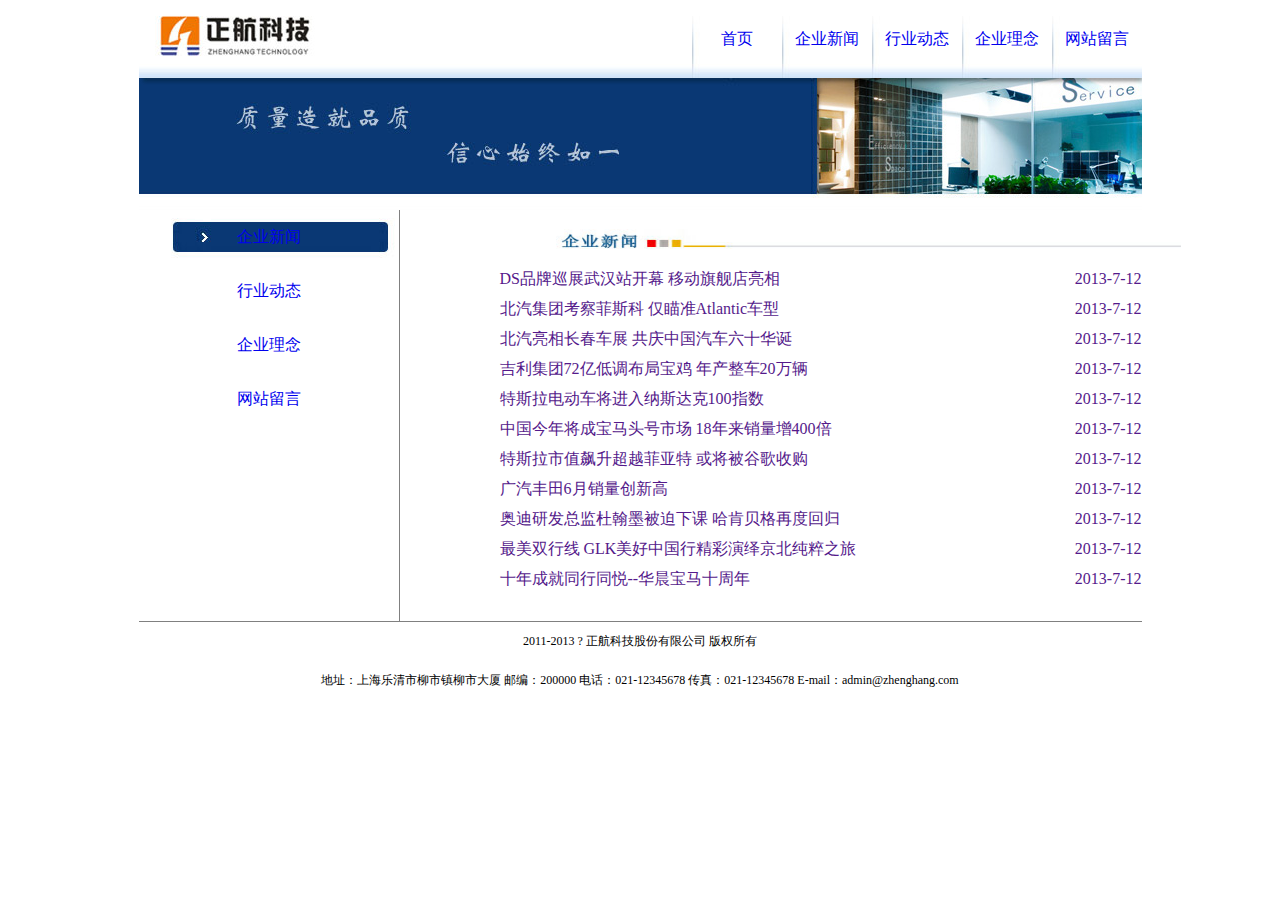
<file: index.html>
<!DOCTYPE html>
<html>
	<head>
		<meta charset="utf-8" />
		<title></title>
		<link rel="stylesheet" type="text/css" href="css/reset.css"/>
		<link rel="stylesheet" type="text/css" href="css/common.css"/>
	</head>
	<body>
		<div class="header">
			<img src="img/logo.jpg" alt="" />
			<ul class="menu">
				<li><a href="##">首页</a></li>
				<li><a href="##">企业新闻</a></li>
				<li><a href="##">行业动态</a></li>
				<li><a href="##">企业理念</a></li>
				<li><a href="##">网站留言</a></li>
			</ul>
		</div>	
		<div class="content">
			<img src="img/sec_banner.jpg" alt=""/>
			<div class="menu_left">
			<ul >
				<li class="selected"><a href="##">企业新闻</a></li>
				<li><a href="##">行业动态</a></li>
				<li><a href="##">企业理念</a></li>
				<li><a href="##">网站留言</a></li>
			</ul>
			</div>
			<div class="menu_right">
				<img class="image" src="img/company_news.jpg"/>
				<ul >
				<li><a href="">DS品牌巡展武汉站开幕 移动旗舰店亮相  <span>  2013-7-12</span></a></li>
				<li><a href="">北汽集团考察菲斯科 仅瞄准Atlantic车型                              <span>  2013-7-12</span></a></li>
				<li><a href="">北汽亮相长春车展 共庆中国汽车六十华诞                                 <span>  2013-7-12</span></a></li>
				<li><a href="">吉利集团72亿低调布局宝鸡 年产整车20万辆                                <span>  2013-7-12</span></a></li>
				<li><a href="">特斯拉电动车将进入纳斯达克100指数                                <span>  2013-7-12</span></a></li>
				<li><a href="">中国今年将成宝马头号市场 18年来销量增400倍                              <span>  2013-7-12</span></a></li>
				<li><a href="">特斯拉市值飙升超越菲亚特 或将被谷歌收购                            <span>  2013-7-12</span></a></li>
				<li><a href="">广汽丰田6月销量创新高                                                 <span>  2013-7-12</span></a></li>
				<li><a href="">奥迪研发总监杜翰墨被迫下课 哈肯贝格再度回归                          <span>  2013-7-12</span></a></li>
				<li><a href="">最美双行线 GLK美好中国行精彩演绎京北纯粹之旅                           <span>  2013-7-12</span></a></li>
				<li><a href="">十年成就同行同悦--华晨宝马十周年           <span>  2013-7-12</span></a></li>
			</ul>
			</div>
			
		</div>
		<div class="footer">
			<p>2011-2013 ?  正航科技股份有限公司 版权所有</p>
			<p>地址：上海乐清市柳市镇柳市大厦  邮编：200000 电话：021-12345678 传真：021-12345678 E-mail：admin@zhenghang.com</p>
		</div>
	</body>
</html>
</file>
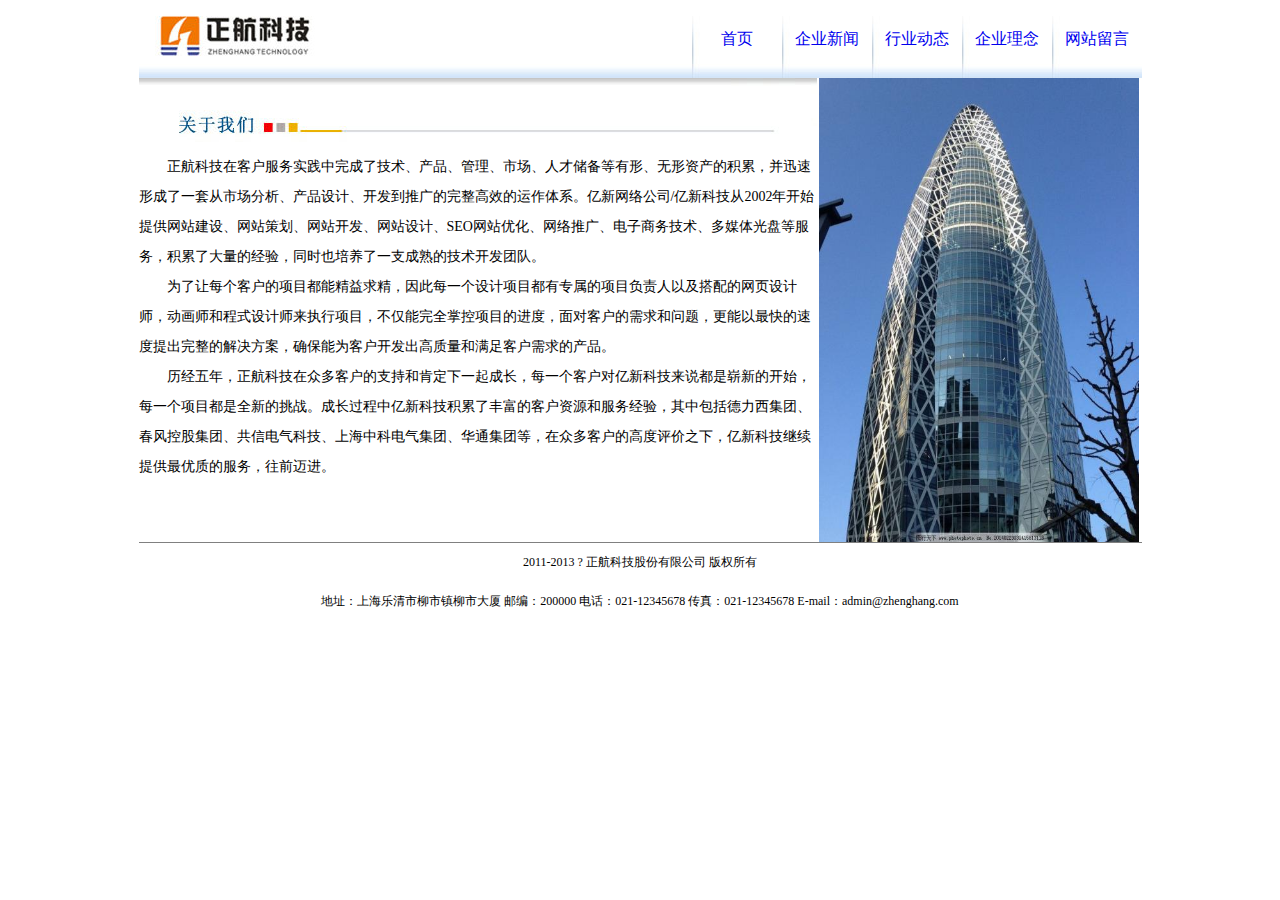
<file: day3.html>
<!DOCTYPE html>
<html>
	<head>
		<meta charset="UTF-8">
		<title></title>
		<link rel="stylesheet" type="text/css" href="css/reset.css"/>
		<link rel="stylesheet" type="text/css" href="css/day3.css"/>
	</head>
	<body>
		<div class="header">
			<img src="img/logo.jpg" alt="" />
			<ul class="menu">
				<li><a href="##">首页</a></li>
				<li><a href="##">企业新闻</a></li>
				<li><a href="##">行业动态</a></li>
				<li><a href="##">企业理念</a></li>
				<li><a href="##">网站留言</a></li>
			</ul>
		</div>
		<div class="content">
			<div class="artical">
				<img class="img" src="img/about_us.jpg" />
			<p>正航科技在客户服务实践中完成了技术、产品、管理、市场、人才储备等有形、无形资产的积累，并迅速形成了一套从市场分析、产品设计、开发到推广的完整高效的运作体系。亿新网络公司/亿新科技从2002年开始提供网站建设、网站策划、网站开发、网站设计、SEO网站优化、网络推广、电子商务技术、多媒体光盘等服务，积累了大量的经验，同时也培养了一支成熟的技术开发团队。
 </p>
			<p>为了让每个客户的项目都能精益求精，因此每一个设计项目都有专属的项目负责人以及搭配的网页设计师，动画师和程式设计师来执行项目，不仅能完全掌控项目的进度，面对客户的需求和问题，更能以最快的速度提出完整的解决方案，确保能为客户开发出高质量和满足客户需求的产品。
 </p>
			<p>历经五年，正航科技在众多客户的支持和肯定下一起成长，每一个客户对亿新科技来说都是崭新的开始，每一个项目都是全新的挑战。成长过程中亿新科技积累了丰富的客户资源和服务经验，其中包括德力西集团、春风控股集团、共信电气科技、上海中科电气集团、华通集团等，在众多客户的高度评价之下，亿新科技继续提供最优质的服务，往前迈进。
 </p>
			</div>
			<img class="age" src="img/index.jpg"/>
		</div> 
		<div class="footer">
			<p>2011-2013 ?  正航科技股份有限公司 版权所有</p>
			<p>地址：上海乐清市柳市镇柳市大厦  邮编：200000 电话：021-12345678 传真：021-12345678 E-mail：admin@zhenghang.com</p>
		</div>
	</body>
</html>
</file>
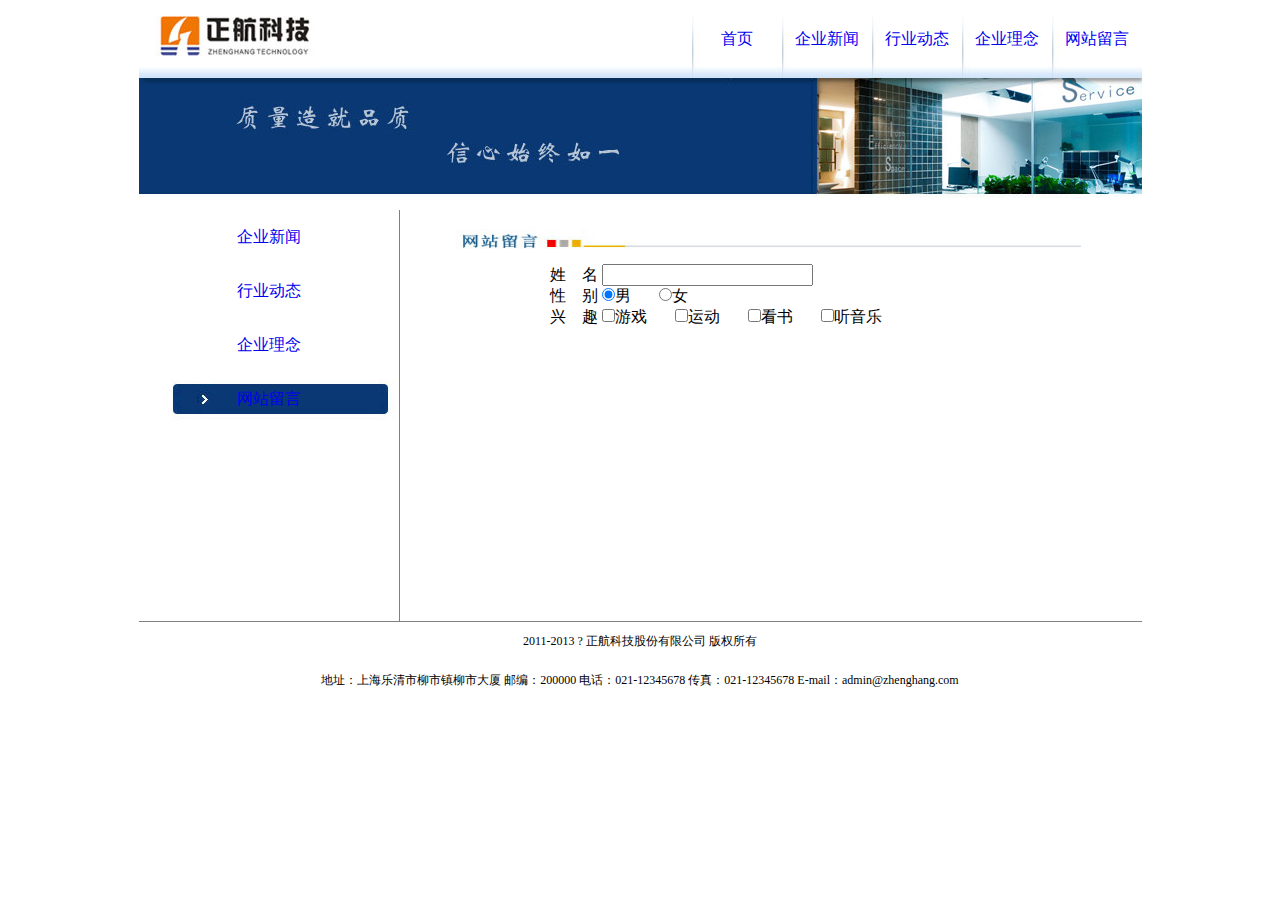
<file: login.html>
<!DOCTYPE html>
<html>
	<head>
		<meta charset="UTF-8">
		<title></title>
		<link rel="stylesheet" type="text/css" href="css/reset.css"/>
		<link rel="stylesheet" type="text/css" href="css/login.css"/>
	</head>
	<body>
		<div class="header">
			<img src="img/logo.jpg" alt="" />
			<ul class="menu">
				<li><a href="##">首页</a></li>
				<li><a href="##">企业新闻</a></li>
				<li><a href="##">行业动态</a></li>
				<li><a href="##">企业理念</a></li>
				<li><a href="##">网站留言</a></li>
			</ul>
		</div>
		<div class="content">
			<img src="img/sec_banner.jpg" alt=""/>
			<div class="menu_left">
			<ul >
				<li ><a href="##">企业新闻</a></li>
				<li><a href="##">行业动态</a></li>
				<li><a href="##">企业理念</a></li>
				<li class="selected"><a href="##">网站留言</a></li>
			</ul>
			</div>
			<div class="right_login">
				<img src="img/message.jpg" />
				<form action="" class="information">
				   <label for="username">姓&nbsp&nbsp&nbsp&nbsp;名</label>
				   <input type="text" id="username" /><br />
				   <label for="sex">性&nbsp&nbsp;&nbsp&nbsp;别</label>
				   <input type="radio" id="sex" name="sex" value="0" checked/>男&nbsp&nbsp;&nbsp&nbsp;&nbsp&nbsp; <input type="radio" id="sex" name="sex"value="1" />女<br />
				   <label for="habbit">兴&nbsp&nbsp;&nbsp&nbsp;趣</label>
				   <input type="checkbox"  id="habbit"/>游戏&nbsp;&nbsp;&nbsp;&nbsp;&nbsp;&nbsp;
				   <input type="checkbox"  id="habbit"/>运动&nbsp;&nbsp;&nbsp;&nbsp;&nbsp;&nbsp;
				   <input type="checkbox"  id="habbit"/>看书&nbsp;&nbsp;&nbsp;&nbsp;&nbsp;&nbsp;
				   <input type="checkbox"  id="habbit"/>听音乐&nbsp;&nbsp;&nbsp;&nbsp;&nbsp;&nbsp;
				</form>
				
			</div>
		</div>
		<div class="footer">
			<p>2011-2013 ?  正航科技股份有限公司 版权所有</p>
			<p>地址：上海乐清市柳市镇柳市大厦  邮编：200000 电话：021-12345678 传真：021-12345678 E-mail：admin@zhenghang.com</p>
		</div>
	</body>
</html>
</file>
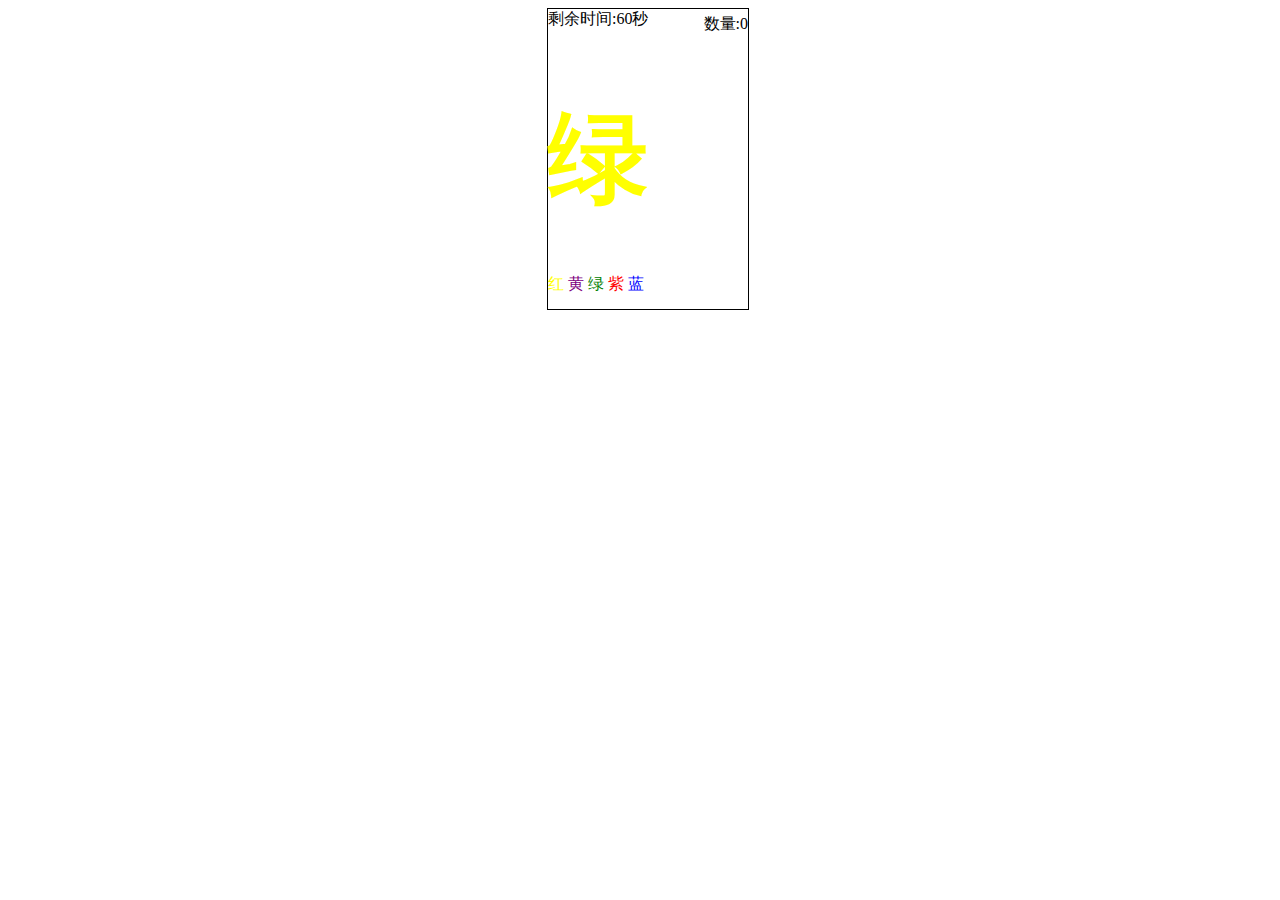
<file: myGame.html>
<!DOCTYPE html>
<html lang="en">
<head>
    <meta charset="UTF-8" />
    <title>Document</title>
    <link rel="stylesheet" type="text/css" href="css/index.css">
</head>
<body >
    <div class="gameBox">
        <div class="top">
            <span class="top_left">剩余时间:<span id="timer">60</span></span>
            <span class="top_right">数量:<span id="number">0</span></span>
        </div>
        <div class="center">
            <span id="c1">黄</span>
        </div>
        <div class="bottom">
            <span id="b1" onclick="getClick(this)">黄</span>
            <span id="b2" onclick="getClick(this)">紫</span>
            <span id="b3" onclick="getClick(this)">绿</span>
            <span id="b4" onclick="getClick(this)">蓝</span>
            <span id="b5" onclick="getClick(this)">红</span>
        </div>
    </div>
    <script src="js/index1.js"></script>
</body>
</html>
</file>
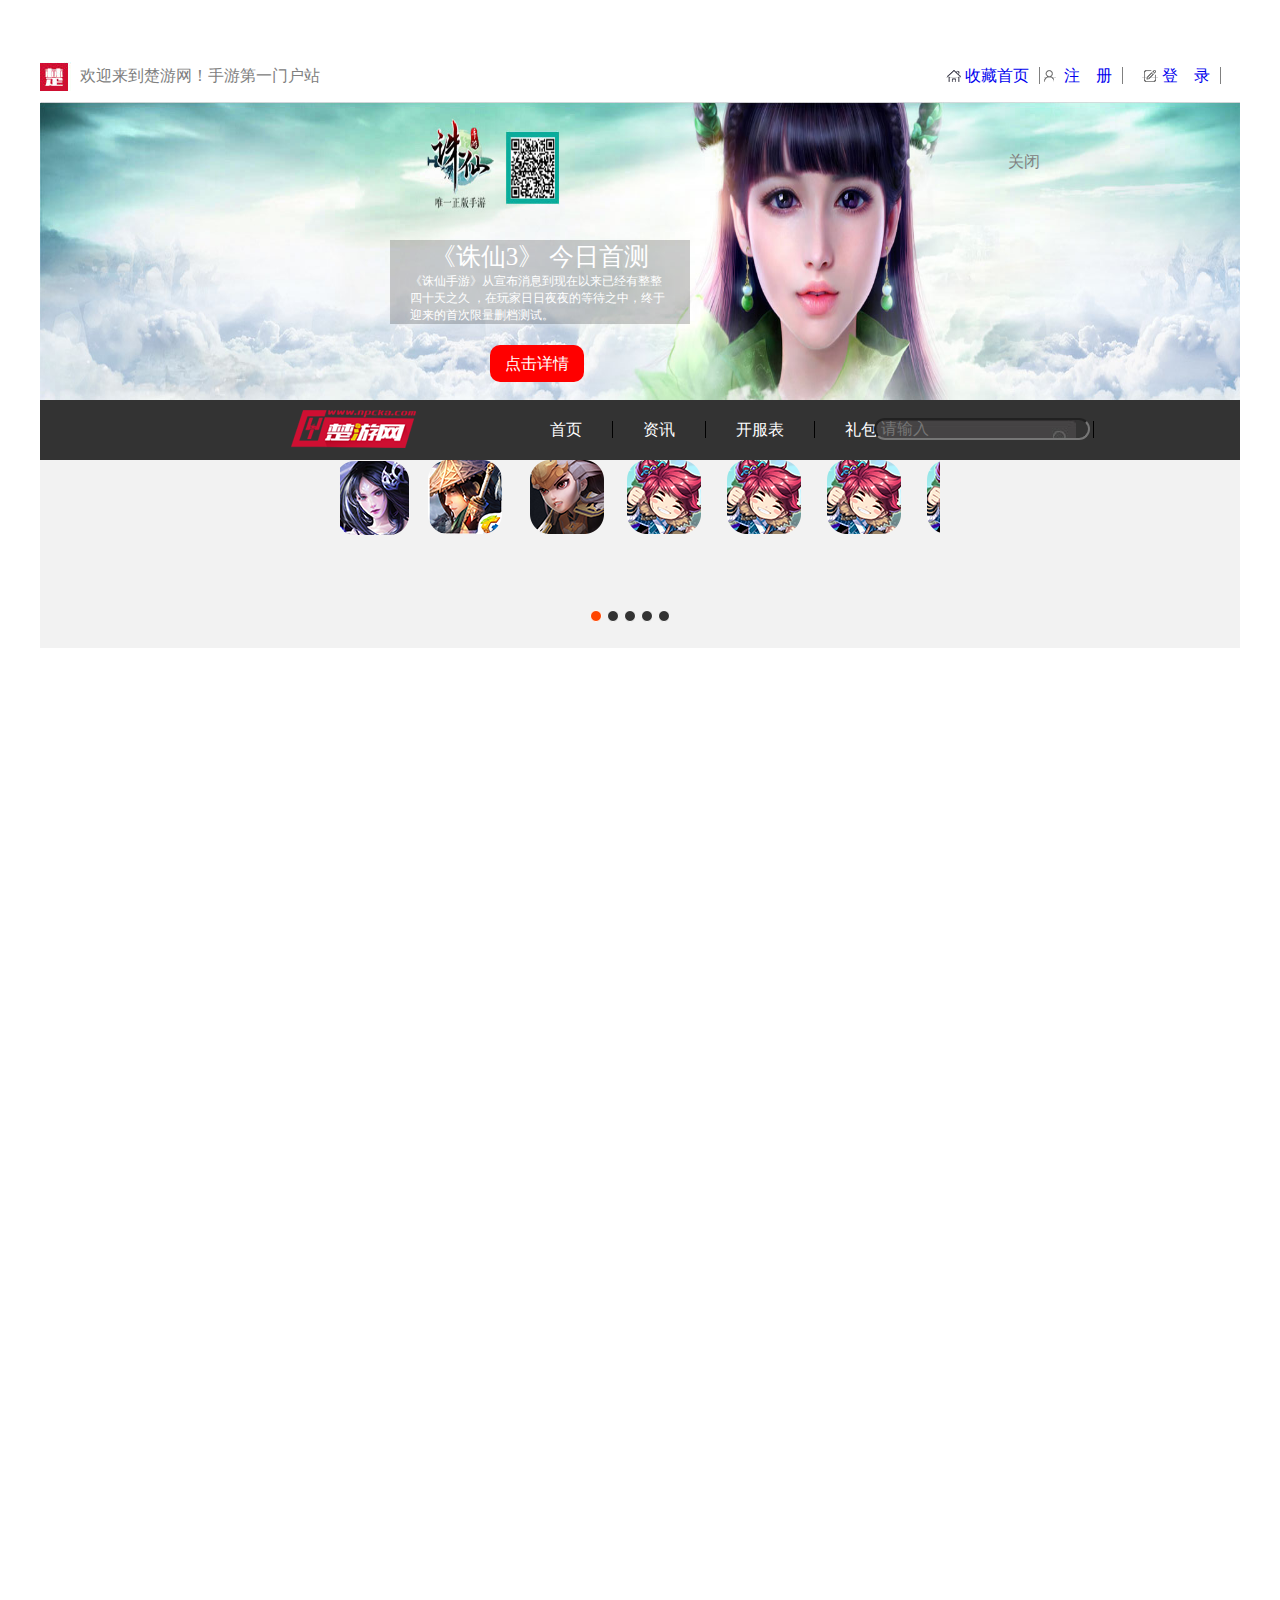
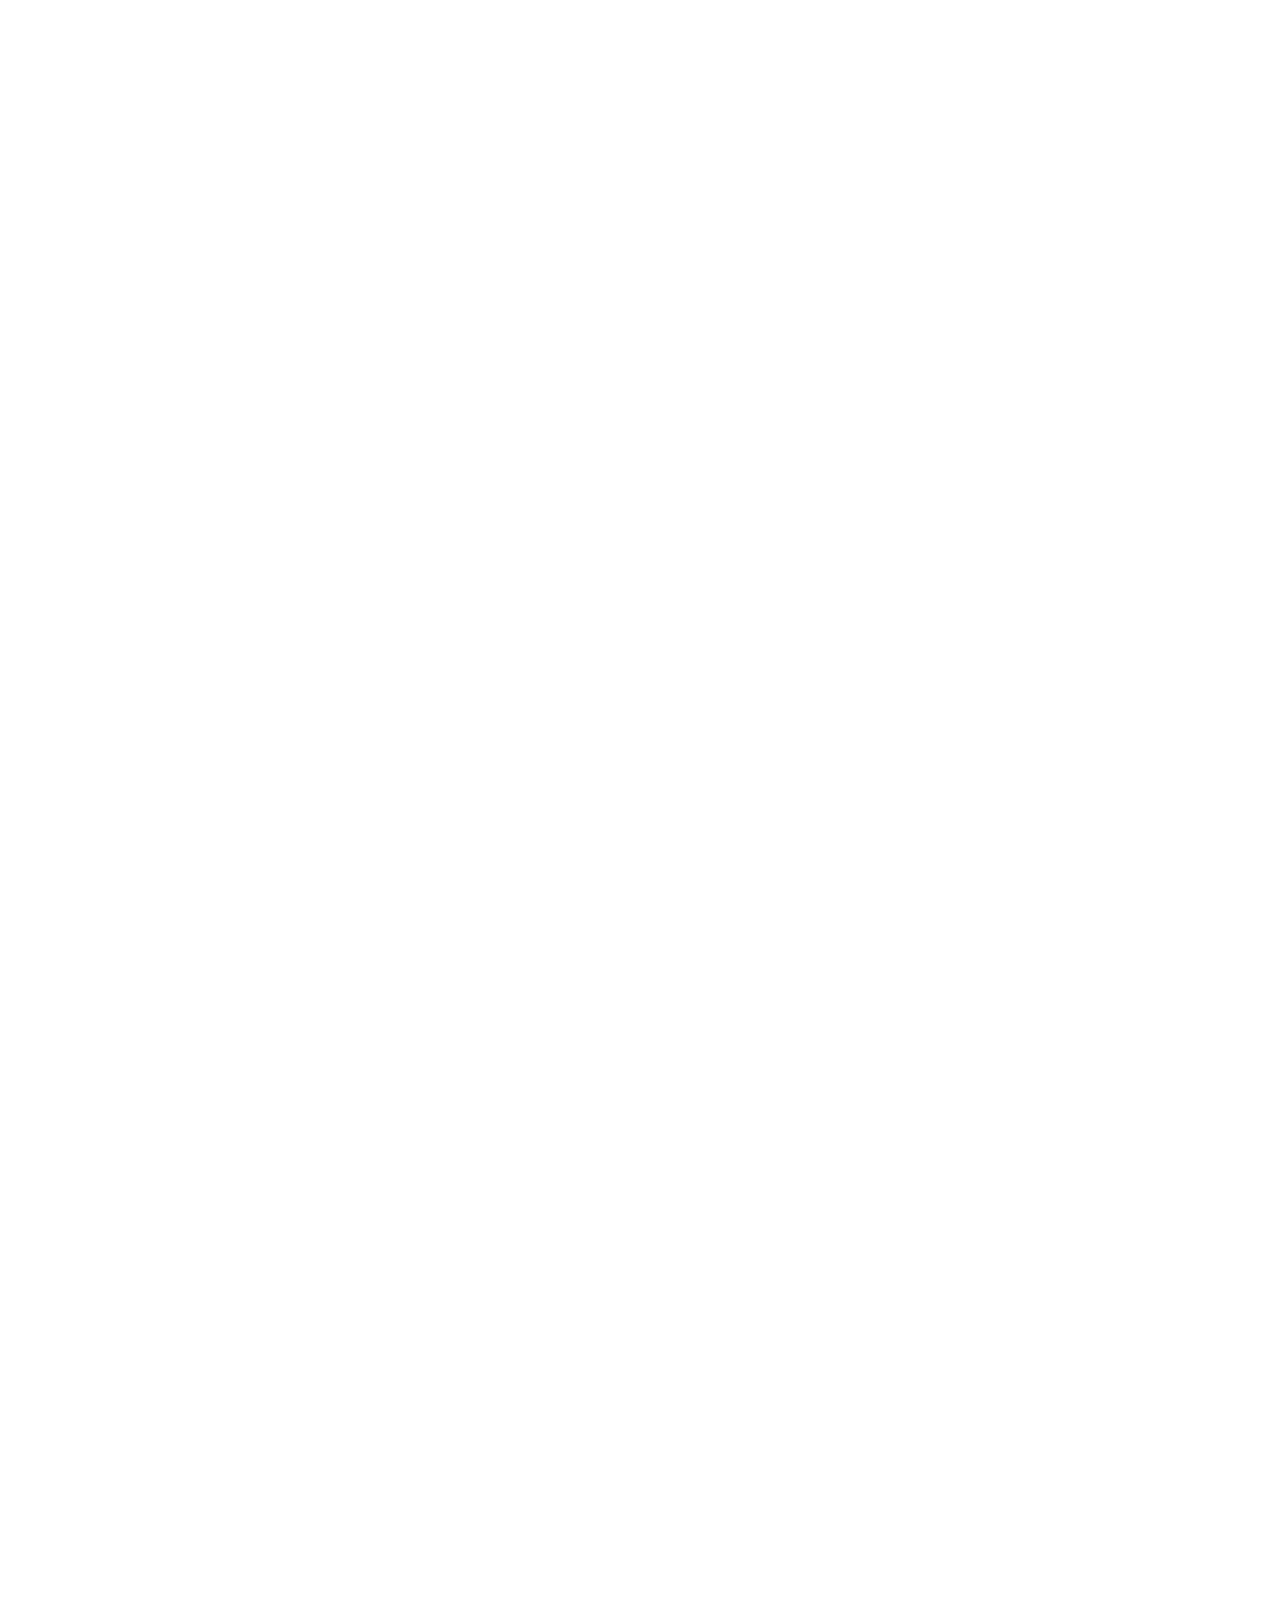
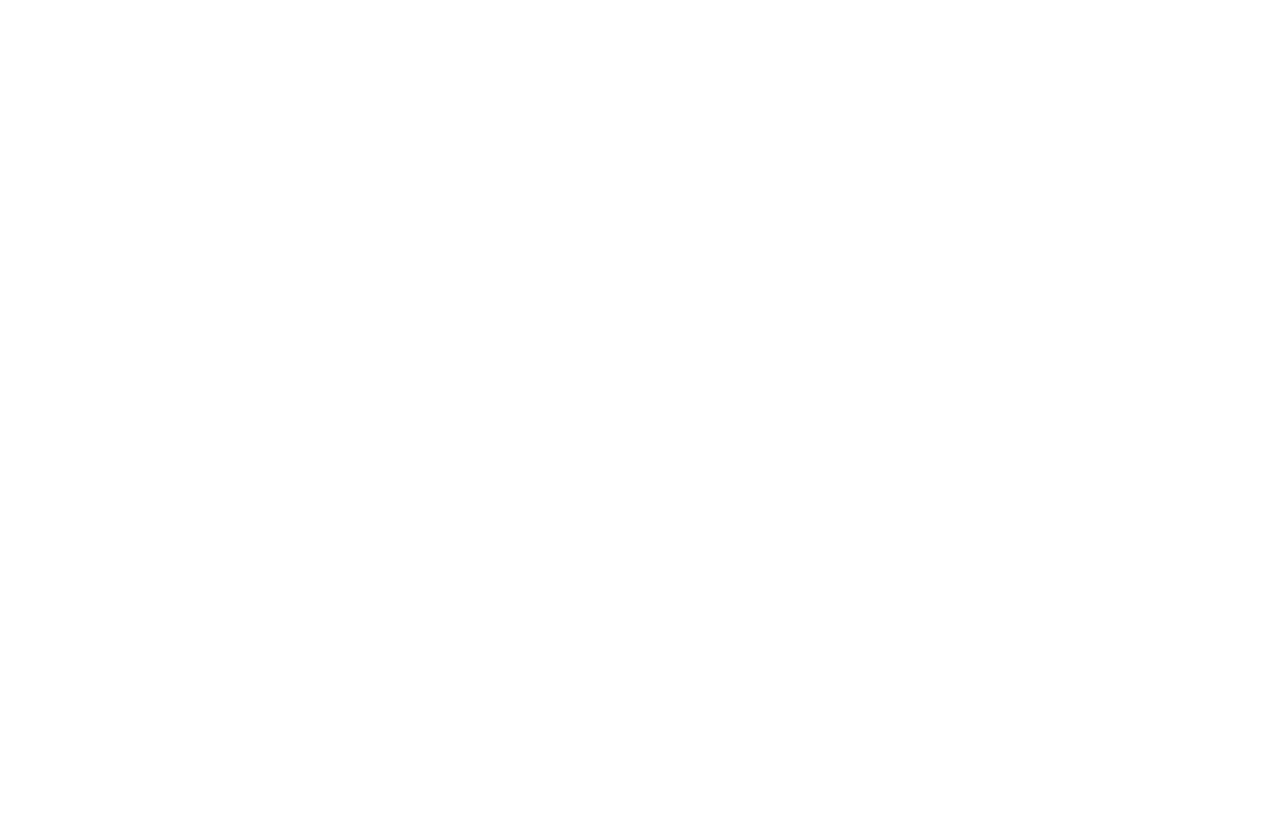
<file: 楚游网.html>
<!DOCTYPE html>
<html>
	<head>
		<meta charset="UTF-8">
		<title></title>
	    <link rel="stylesheet" type="text/css" href="css/reset.css"/>
	    <link rel="stylesheet" type="text/css" href="css/game.css"/>
	    <link rel="stylesheet" type="text/css" href="css/style.css"/>
	    <script src="js/lunbo.js"></script>
	</head>
	<body>
		<div class="header">
			<div class="header_top_left">
				<p>欢迎来到楚游网！手游第一门户站</p>
				<ul>
					<li class="homepage"><a href="##">收藏首页</a></li>
					<li class="login"><a href="##">注&nbsp;&nbsp;&nbsp;&nbsp;册</a></li>
					<li class="register"><a href="##">登&nbsp;&nbsp;&nbsp;&nbsp;录</a></li>
				</ul>
			</div>
		    <div class="bg">
		    	<div class="advertisement">
		    		<p class="adver">《诛仙3》   今日首测</p>
		    	<p class="ad">《诛仙手游》从宣布消息到现在以来已经有整整四十天之久
，在玩家日日夜夜的等待之中，终于迎来的首次限量删档测试。</p>
		    	</div>
		    	<div class="btn">
		    		<a href="##">点击详情</a>		    		
		    	</div>
		    	<div class="close">
		    		<p >关闭</p>		    		
		    	</div>		    	
		    </div>
		</div>
		<div class="content">
			<div class="menu">
				<div class="demo">
					<img src="img/aaa - 副本.png" />
				</div>
				<ul >
				<li class="first"><a href="##">首页 </a></li>
				<li><a href="##">资讯</a></li>
				<li><a href="##">开服表</a></li>
				<li><a href="##">礼包</a></li>
				<li><a href="##">攻略</a></li>
				<li><a href="##">问答</a></li>
			</ul>
			<div class="select">
				<input type="text" placeholder="请输入" />
			</div>
			</div >
			
			<div class="title">
				<div id="container">

   <div id="list" style="left:-20px;">

     <img src="img/bg2.png"/>

     <img src="img/bg3.png"/>

     <img src="img/bg4.png"/>

     <img src="img/bg5.png"/>

     <img src="img/bg5.png"/>

     <img src="img/bg5.png"/>

     <img src="img/bg5.png"/>
     <img src="img/bg2.png"/>

     <img src="img/bg3.png"/>

     <img src="img/bg4.png"/>

     <img src="img/bg5.png"/>

     <img src="img/bg5.png"/>

     <img src="img/bg5.png"/>

     <img src="img/bg5.png"/>
     <img src="img/bg2.png"/>

     <img src="img/bg3.png"/>

     <img src="img/bg4.png"/>

     <img src="img/bg5.png"/>

     <img src="img/bg5.png"/>

     <img src="img/bg5.png"/>

     <img src="img/bg5.png"/>
     <img src="img/bg2.png"/>

     <img src="img/bg3.png"/>

     <img src="img/bg4.png"/>

     <img src="img/bg5.png"/>

     <img src="img/bg5.png"/>

     <img src="img/bg5.png"/>

     <img src="img/bg5.png"/>
     <img src="img/bg2.png"/>

     <img src="img/bg3.png"/>

     <img src="img/bg4.png"/>

     <img src="img/bg5.png"/>

     <img src="img/bg5.png"/>

     <img src="img/bg5.png"/>

     <img src="img/bg5.png"/>
     <img src="img/bg2.png"/>

     <img src="img/bg3.png"/>

     <img src="img/bg4.png"/>

     <img src="img/bg5.png"/>

     <img src="img/bg5.png"/>

     <img src="img/bg5.png"/>

     <img src="img/bg5.png"/>

   </div>

   <div id="buttons">

     <span index="1"class="on"> </span>

     <span index="2"></span>

     <span index="3"></span>

     <span index="4"></span>

     <span index="5"></span>

   </div>

   <a href="javascript:;" class="arrow" id="prev">&lt;</a>

   <a href="javascript:;" class="arrow" id="next">&gt;</a>

 </div>
				
			</div>
		</div>
		<div class="footer">
			
		</div>
	</body>
</html>
</file>
<file: css/common.css>
.header{
	width: 1003px;
	height: 78px;
	background: url(../img/head_bg.jpg) repeat-x;
	margin: 0 auto;
}
.header .menu{
	float: right;
	margin: 0px,auto;
}
.header .menu li{
	float: left;
	height: 78px;
	width: 90px;
	line-height:78px ;
	text-align: center;
	background: url(../img/menu_bg.jpg) no-repeat;
}
.header .menu li a{
	display: block;
}
.menu li a:hover{
	color:white;
	background-color: #444;
}
.content{
	height:543px ;
	width: 1003px;
	margin: 0 auto;
	
}
.content img{
	height: 132px;
	margin: 0 auto;
	display: block;
}
.content .menu_left{
	float: left;
	width: 260px;
	height: 411px;
	border-right: 1px solid gray;
}
.content .menu_left ul li{
	height: 54px;
	line-height: 54px;
	text-align: center;
	display: block;
	
}
.content .menu_left ul li a{
	display: block;
}
.content .menu_left ul li a:hover{
	color:white;
	background: url(../img/sec_menu_bg_a.jpg);
}
.content .menu_left .selected{
	background: url(../img/sec_menu_bg_a.jpg);
}
.content .menu_right{
	width:642px ;
	height: 411px;
	display: block;
	float: left;
	padding-left: 100px;
	
}
.content .menu_right li{
	height: 30px;
	line-height: 30px;
	margin: 0 auto;
	display: block;
}
.content .menu_right li span{
	float: right;
	display: block;
}
.content .menu_right li a:hover{
	color: white;
	background-color: #444;
}
.content .image{
	width: 742px;
	height:54px ;
	display: block;
	/*float: left;*/
}
.footer{
	width: 1003px;
	height: 78px;
	border-top:1px solid gray;
	margin: 0 auto;
	
}
.footer p{
	height: 39px;
	line-height: 39px;
	text-align: center;
	font-size: 12px;
}
</file>
<file: css/day3.css>
.header{
	width: 1003px;
	height: 78px;
	background: url(../img/head_bg.jpg) repeat-x;
	margin: 0 auto;
}
.header .menu{
	float: right;
	margin: 0px,auto;
}
.header .menu li{
	float: left;
	height: 78px;
	width: 90px;
	line-height:78px ;
	text-align: center;
	background: url(../img/menu_bg.jpg) no-repeat;
}
.header .menu li a{
	display: block;
}
.menu li a:hover{
	color:white;
	background-color: #444;
}
.content{
	width: 1003px;
	height: 464px;
	margin: 0 auto;
	
}
.content .artical p{
	width: 678px;
	line-height: 30px;
	font-size: 14px;
	text-indent: 28px;
	display: block;
	float: left;
}
.content .artical img{
	width: 678px;
	display: block;
	float: left;
}
.content img{
	display: block;
}
.content .age{
	width: 320px;
	height:464px ;
	margin: 0 auto;
}
.footer{
	width: 1003px;
	height: 78px;
	border-top:1px solid gray;
	margin: 0 auto;
	
}
.footer p{
	height: 39px;
	line-height: 39px;
	text-align: center;
	font-size: 12px;
}
</file>
<file: css/login.css>
.header{
	width: 1003px;
	height: 78px;
	background: url(../img/head_bg.jpg) repeat-x;
	margin: 0 auto;
}
.header .menu{
	float: right;
	margin: 0px,auto;
}
.header .menu li{
	float: left;
	height: 78px;
	width: 90px;
	line-height:78px ;
	text-align: center;
	background: url(../img/menu_bg.jpg) no-repeat;
}
.header .menu li a{
	display: block;
}
.menu li a:hover{
	color:white;
	background-color: #444;
}
.content{
	height:543px ;
	width: 1003px;
	margin: 0 auto;
	
}
.content img{
	height: 132px;
	margin: 0 auto;
	display: block;
}
.content .menu_left{
	float: left;
	width: 260px;
	height: 411px;
	border-right: 1px solid gray;
}
.content .menu_left ul li{
	height: 54px;
	line-height: 54px;
	text-align: center;
	display: block;
	
}
.content .menu_left ul li a{
	display: block;
}
.content .menu_left ul li a:hover{
	color:white;
	background: url(../img/sec_menu_bg_a.jpg);
}
.content .menu_left .selected{
	background: url(../img/sec_menu_bg_a.jpg);
}
.content .right_login{
	width:642px ;
	height: 411px;
	display: block;
	float: left;
}
.content .right_login img{
	float: left;
	display: block;
	width: 742px;
	height:54px ;
	display: block;
}
.content .information{
	margin: 0 auto;
	height: 411px;
	padding-left: 150px;
	padding-top: 50px;
}










.footer{
	width: 1003px;
	height: 78px;
	border-top:1px solid gray;
	margin: 0 auto;
	
}
.footer p{
	height: 39px;
	line-height: 39px;
	text-align: center;
	font-size: 12px;
}
</file>
<file: css/index.css>
/*
* @Author: name
* @Date:   2018-07-10 14:06:31
* @Last Modified by:   name
* @Last Modified time: 2018-07-10 17:24:34
*/
body{
    background-color: white;
    width:100%;
}
.gameBox{
    width:200px;
    height: 300px;
    margin: 0 auto;
    border: 1px black solid;
}
.top{
    width:200px;
    height:50px
};
.top_left{
    float: left;
    line-height: 50px;
}
.top_right{
    float: right;
    line-height:30px;
}
.center{
    width:200px;
    height:200px;
}
.center span{
    line-height:200px;
    font-size: 100px;
    font-weight: bolder;
    text-align: center;
    cursor: default;
}
.bottom{
    width:200px;
    height:50px;
}
.bottom span{
    line-height:50px;
}
</file>
<file: css/game.css>
.header{
	width: 1200px;
	height: 350px;
	background-color: white;
	margin: 0 auto;
}
.header .header_top_left{
	height: 52px;
	
}
.header .header_top_left p{
	line-height: 52px;
	padding-left: 40px;
	display: block;
	color: #808080;
	background: url(../img/icon.jpg) 0 center no-repeat;
	float: left;
	
}
.header_top_left ul{
	float: right;
}
.header_top_left ul li{
	float: left;
	height: 52px;
	line-height: 52px;
	width: 98px;
	text-align: center;
}
.header_top_left ul li a{
	padding-right: 10px;
	border-right: 1px solid #808080;
}
.header_top_left ul .homepage{
	background: url(../img/icon1.png) 0 center no-repeat;
}
.header_top_left ul .homepage a{
	padding-left: 15px;
}
.header_top_left ul .login{
	background: url(../img/icon2.png) 0 center no-repeat;
}
.header_top_left ul .register{
	background: url(../img/icon3.png) 0 center no-repeat;
}
.header_top_left ul li a:hover{
	color: #f00;
}

.header .bg{
	width: 1200px;
	height: 300px;
	margin: 0 auto;
	background: url(../img/ccc.jpg);
	background-size:1200px 300px ;
	display: inline-block;
	position: relative;
}
.header .bg .advertisement{
	padding-top: 138px;
	padding-left: 350px;
	width: 300px;
	height: 53px;
	color: white;
	display: block;
}
.header .bg .advertisement p{
	background:rgba(0,0,0,0.2);
}
.header .advertisement p.adver{
	font-size: 25px;
	text-align: center;
}
.header .advertisement p.ad{
	font-size: 12px;
	padding: 0px 20px 0px 20px;
}
.header .bg .btn a{
	background-color: #f00;
	border-radius: 10px;
	color: white;
	padding:10px 15px;
}
.header .bg .btn{	
	display:block;
	padding-left: 450px;
	padding-top: 50px;
	line-height: 42px;
}
.header .bg .close
{
	display: block;
}
.header .bg .close p{
	position: absolute;
	right: 200px;
	top: 50px;
	color: #808080;
}
.content{
	width:1200px ;
	height: 3634px;
	margin: 0 auto;
}

.content .menu{
	height: 60px;
	background: #333333;
	position: relative;
}
.content .menu .demo{
	display: block;
}
.content .menu .demo img{
	float: left;
	padding-left: 250px;
	padding-top: 10px;
}

.content ul{
	display: block;
	height:60px ;
}
.content ul li{
	line:60px;
	line-height: 60px;
	text-align: center;
	float: left;
	/*padding-right:64px ;*/	
}
.content ul li a{
	color: white;
	padding-right:30px ;
	padding-left: 30px;
	border-right: 1px solid #000000;
}
.content ul li a:hover{
	color: #f00;
}
.content ul li.first{
	padding-left: 100px;
	background: url(../img/aaa - 副本.png) 0 center no-repeat;
}
.content .menu .select{
	display: block;
	width: 198px;
}
.content .menu .select input{
	position: absolute;
	right: 150px;
	top:18px;
	background: url(../img/ddd.jpg) no-repeat;
	color: white;
	border-radius: 14px;
	padding-left: 5px;
}
.content .title{
	width: 1200px;
	height: 188px;
	margin: 0 auto;
	background-color: #f2f2f2;
}
</file>
<file: css/style.css>
*{ margin:0px; text-decoration:none;}

  body{margin-top:50px;}

  #container{
   width: 600px;
   height: 180px;
   margin: 0 auto;
   position:relative;
   overflow:hidden;
   background-color: #f2f2f2;
}

  #list{
  	width:4200px; 
  	height:400px; 
  	position:absolute; 
  	z-index:1;
  	}

  #list img{
  	float:left;
  	margin-left: 15px;
  	}

  #buttons{
  	position:absolute;
    height:10px;
  	width:100px;
    z-index:2; 
    bottom:20px; 
    left:250px;
    }

  #buttons span{
  	cursor:pointer;/*假超链接样式*/ 
  	float:left; 
  	border:1px  solid #fff; 
  	width:10px;                 
  	height:10px;     
  	border-radius:10px; 
  	background:#333; 
  	margin-right:5px;
  	}

  #buttons .on{
  	background:orangered;
  	}

  .arrow{
  	cursor:pointer; 
  	display:none; 
  	line-height:39px; 
  	text-align:center; 
  	font-size:36px; 
    font-weight:bold; 
    width:40px; 
    height:40px;  
    position:absolute; 
    z-index:2; 
    top:180px;
    background-color: RGBA(0,0,0,.3); 
    color:#fff;
    }

.arrow:hover{
   	background-color:RGBA(0,0,0,.7);
   	}

   #container:hover .arrow{
   	display:block;
}

   #prev{
   	left:20px;
}

   #next{
   	right:20px;
}
</file>
